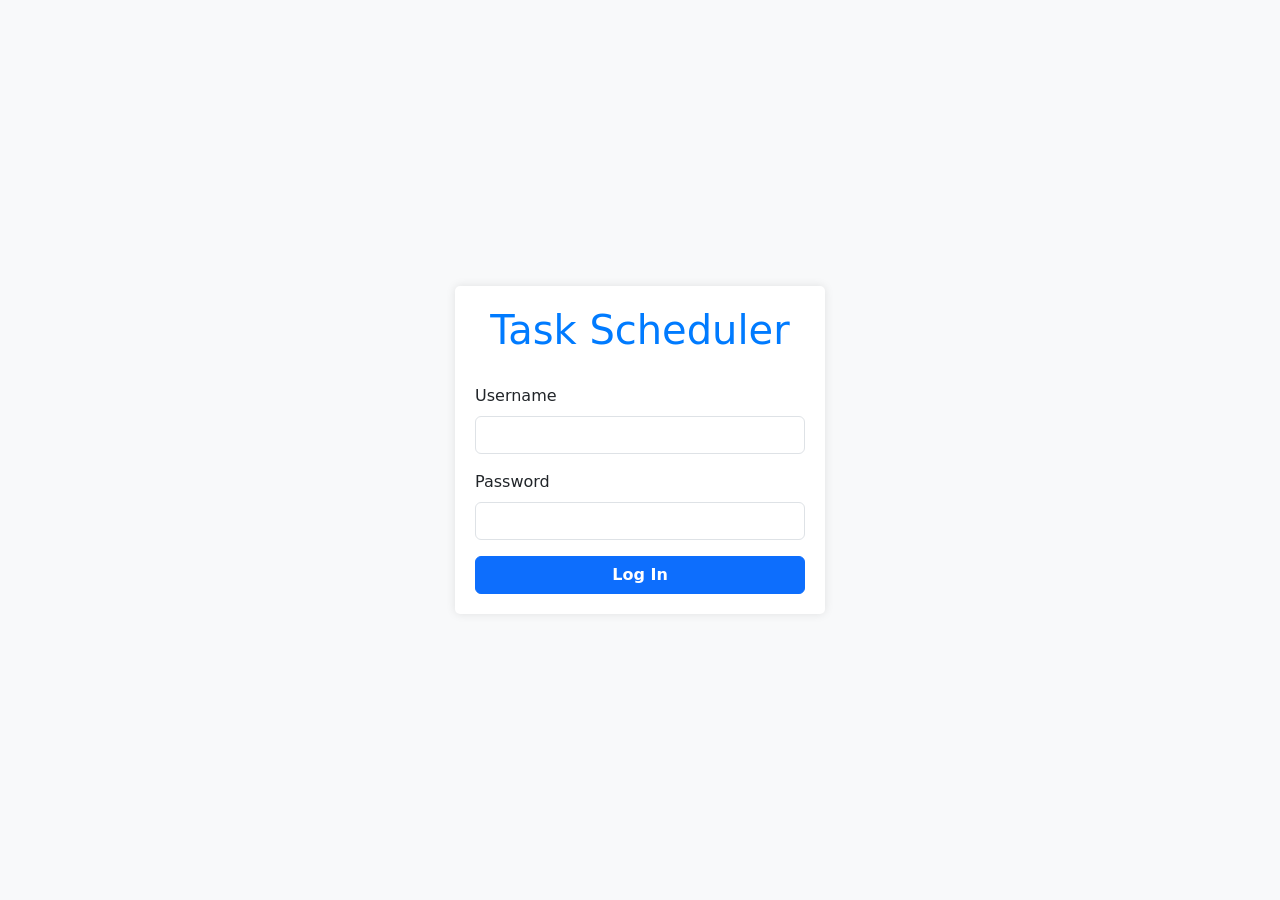
<file: static/index.html>
<!DOCTYPE html>
<html lang="en">
<head>
    <meta charset="UTF-8">
    <meta name="viewport" content="width=device-width, initial-scale=1.0">
    <title>Task Scheduler</title>
    <link href="css/bootstrap.min.css" rel="stylesheet">
    <link href="css/dag.css" rel="stylesheet">
    <link href="font/bootstrap-icons.css" rel="stylesheet">
    <link href="css/app.css" rel="stylesheet">
</head>
<body>
    <header class="navbar navbar-dark sticky-top bg-dark flex-md-nowrap p-0 shadow">
        <a class="navbar-brand col-md-2 col-lg-2 me-0 px-3" href="#">Task Scheduler</a>
        <button class="navbar-toggler position-absolute d-md-none collapsed" type="button" data-bs-toggle="collapse" data-bs-target="#sidebarMenu" aria-controls="sidebarMenu" aria-expanded="false" aria-label="Toggle navigation">
            <span class="navbar-toggler-icon"></span>
        </button>
        <div class="user-info d-flex align-items-center">
            <i class="bi bi-person-circle me-2"></i>
            <span id="username-display">User</span>
        </div>
        <div class="dropdown">
            <button class="btn btn-dark dropdown-toggle" type="button" id="dropdownMenuButton" data-bs-toggle="dropdown" aria-expanded="false">
                <i class="bi bi-gear"></i>
            </button>
            <ul class="dropdown-menu dropdown-menu-end" aria-labelledby="dropdownMenuButton">
                <li><a class="dropdown-item" href="#" id="change-own-pwd-btn"><i class="bi bi-key me-1"></i>Change Password</a></li>
                <li><hr class="dropdown-divider"></li>
                <li><a class="dropdown-item" href="#" id="about-btn">About</a></li>
                <li><a class="dropdown-item" href="#" id="logout-btn">Logout</a></li>
            </ul>
        </div>
    </header>

    <div class="container-fluid">
        <div class="row">
            <nav id="sidebarMenu" class="col-md-2 col-lg-2 d-md-block sidebar collapse">
                <div class="position-sticky pt-3 sidebar-sticky">
                    <ul class="nav flex-column">
                        <li class="nav-item">
                            <a class="nav-link active" href="#dashboard" data-target="dashboard">
                                <i class="bi bi-speedometer2"></i>
                                Dashboard
                            </a>
                        </li>
                        <li class="nav-item">
                            <a class="nav-link" href="#global-params" data-target="global-params">
                                <i class="bi bi-sliders"></i>
                                Global Parameters
                            </a>
                        </li>
                        <li class="nav-item">
                            <a class="nav-link" href="#task-types" data-target="task-types">
                                <i class="bi bi-list-check"></i>
                                Task Types
                            </a>
                        </li>
                        <li class="nav-item">
                            <a class="nav-link" href="#workflow-def" data-target="workflow-def">
                                <i class="bi bi-diagram-3"></i>
                                Workflow Definitions
                            </a>
                        </li>
                        <li class="nav-item">
                            <a class="nav-link" href="#workflow-dag" data-target="workflow-dag">
                                <i class="bi bi-share"></i>
                                Workflow DAG
                            </a>
                        </li>
                        <li class="nav-item">
                            <a class="nav-link" href="#scheduler" data-target="scheduler">
                                <i class="bi bi-calendar-check"></i>
                                Scheduler
                            </a>
                        </li>
                        <li class="nav-item">
                            <a class="nav-link" href="#monitoring" data-target="monitoring">
                                <i class="bi bi-display"></i>
                                Monitoring
                            </a>
                        </li>
                        <li class="nav-item">
                            <a class="nav-link" href="#history" data-target="history">
                                <i class="bi bi-journal-text"></i>
                                Run History
                            </a>
                        </li>
                        <li class="nav-item">
                            <a class="nav-link" href="#locks" data-target="locks">
                                <i class="bi bi-unlock"></i>
                                Release Lock
                            </a>
                        </li>
                        <li class="nav-item">
                            <a class="nav-link" href="#manage-users" data-target="manage-users">
                                <i class="bi bi-people"></i>
                                Manage Users
                            </a>
                        </li>
                    </ul>
                </div>
            </nav>

            <main class="col-md-10 ms-sm-auto col-lg-10 px-md-4 main-content">
            
                <!-- Dashboard -->
                <div id="dashboard" class="content-area active">
                    <div class="d-flex justify-content-between flex-wrap flex-md-nowrap align-items-center pt-3 pb-2 mb-3 border-bottom">
                        <h1 class="h2">Dashboard</h1>
                        <div class="btn-toolbar mb-2 mb-md-0">
                            <button type="button" class="btn btn-sm btn-outline-secondary" id="refresh-dashboard">
                                <i class="bi bi-arrow-clockwise"></i> Refresh
                            </button>
                        </div>
                    </div>

                    <!-- 系统概览区域 -->
                    <div class="row">
                        <div class="col-md-2">
                            <div class="card stat-card">
                                <div class="number" id="total-workflows">0</div>
                                <div class="title">Total Workflows</div>
                            </div>
                        </div>
                        <div class="col-md-2">
                            <div class="card stat-card">
                                <div class="number" id="completed-workflows">0</div>
                                <div class="title">Completed Workflows</div>
                            </div>
                        </div>
                        <div class="col-md-2">
                            <div class="card stat-card">
                                <div class="number" id="running-workflows">0</div>
                                <div class="title">Running Workflows</div>
                            </div>
                        </div>
                        <div class="col-md-2">
                            <div class="card stat-card">
                                <div class="number" id="task-count">0</div>
                                <div class="title">Total Submit Tasks</div>
                            </div>
                        </div>
                        <div class="col-md-2">
                            <div class="card stat-card">
                                <div class="number" id="completed-task">0</div>
                                <div class="title">Completed Tasks</div>
                            </div>
                        </div>
                        <div class="col-md-2">
                            <div class="card stat-card">
                                <div class="number" id="running-tasks">0</div>
                                <div class="title">Running Tasks</div>
                            </div>
                        </div>
                    </div>

                    <div class="row">
						<!-- 左侧列: 工作流历史和线程池状态 -->
						<div class="col-md-6">
							<div class="d-flex flex-column" style="height: 540px;">
								<!-- Workflow history instance analysis 卡片 -->
								<div class="card fixed-height-card mb-3">
									<div class="card-header d-flex justify-content-between align-items-center">
										<span>Workflow Execution History</span>
										<span class="badge bg-info" id="workflow-history-badge">--%</span>
									</div>
									<div class="card-body p-0" style="height: calc(100% - 56px);">
										<canvas id="workflow-history-chart" style="width: 100%; height: 100%;"></canvas>
									</div>
								</div>
								<!-- Task Thread Pool Status 卡片（已修复） -->
								<div class="card fixed-height-card">
									<div class="card-header d-flex justify-content-between align-items-center">
										<span>Task Thread Pool Status</span>
										<span class="badge bg-primary" id="thread-pool-badge">0/0</span>
									</div>
									<div class="card-body p-0" style="height: calc(100% - 56px);">
										<canvas id="thread-pool-chart" style="width: 100%; height: 100%;"></canvas>
									</div>
								</div>
							</div>
						</div>

						<!-- 右侧列: 任务历史分析和调度器状态 -->
						<div class="col-md-6">
							<div class="d-flex flex-column" style="height: 540px;">
								<!-- Task history instance analysis 卡片 -->
								<div class="card fixed-height-card mb-3">
									<div class="card-header d-flex justify-content-between align-items-center">
										<span>Task Execution History</span>
										<span class="badge bg-info" id="task-history-badge">--%</span>
									</div>
									<div class="card-body p-0" style="height: calc(100% - 56px);">
										<canvas id="task-history-chart" style="width: 100%; height: 100%;"></canvas>
									</div>
								</div>
								<!-- Scheduler and Time Wheel Status 卡片 -->
								<div class="card fixed-height-card">
									<div class="card-header d-flex justify-content-between align-items-center">
										<span>Scheduler and Time Wheel Status</span>
										<span class="badge bg-primary" id="system-status-badge"></span>
									</div>
									<div class="card-body">
										<div class="row">
											<div class="col-md-6">
												<p class="mb-2"><strong>Total Scheduled Workflows:</strong> <span id="totalScheduledWorkflows">0</span></p>
												<p class="mb-2"><strong>Workflows Executed:</strong> <span id="workflowsExecuted">0</span></p>
												<p class="mb-2"><strong>Failed Executions:</strong> <span id="failedExecutions">0</span></p>
												<p class="mb-2"><strong>Stale Workflows Removed:</strong> <span id="staleWorkflowsRemoved">0</span></p>
												<p class="mb-2"><strong>Schedule Changes:</strong> <span id="scheduleChanges">0</span></p>
												<p class="mb-2"><strong>Maintenance Cycles:</strong> <span id="maintenanceCycles">0</span></p>
											</div>
											<div class="col-md-6">
												<p class="mb-2"><strong>Total Active Tasks:</strong> <span id="totalActiveTasks">0</span></p>
												<p class="mb-2"><strong>TimeWheel tasks Executed:</strong> <span id="tasksExecuted">0</span></p>
												<p class="mb-2"><strong>Tasks Failed:</strong> <span id="tasksFailed">0</span></p>
												<p class="mb-2"><strong>TimeWheel tasks Added:</strong> <span id="tasksAdded">0</span></p>
												<p class="mb-2"><strong>Tasks Expired:</strong> <span id="tasksExpired">0</span></p>
												<p class="mb-2"><strong>One Time Tasks:</strong> <span id="oneTimeTasks">0</span></p>
											</div>    
										</div>
									</div>
								</div>
							</div>
						</div>
					</div>
                </div>

                <!-- Workflow Definitions -->
				<div id="workflow-def" class="content-area">
					<!--div class="d-flex justify-content-between flex-wrap flex-md-nowrap align-items-center pt-3 pb-2 mb-3 border-bottom">
						<h1 class="h2">Workflow Definitions</h1>
					</div-->
					<div class="row mb-3">
						<div class="col-md-12">
							<div class="card">
								<div class="card-body">
									<div class="row g-2">
										<div class="col-md-2">
											<input type="text" class="form-control" id="workflow-id-search" placeholder="Workflow ID">
										</div>
										<div class="col-md-2">
											<input type="text" class="form-control" id="workflow-name-search" placeholder="Workflow Name">
										</div>
										<div class="col-md-8 d-flex align-items-center">
											<button class="btn btn-primary me-2" id="workflow-search-btn">Search</button>
											<button class="btn btn-outline-secondary" id="workflow-reset-btn">Reset</button>
											<div class="ms-auto d-flex gap-2">
												<button type="button" class="btn btn-sm btn-outline-primary" id="add-workflow-btn" data-admin-only>
													<i class="bi bi-plus"></i> New Workflow
												</button>
												<button type="button" class="btn btn-sm btn-outline-success" id="export-excel-btn">
													<i class="bi bi-file-earmark-arrow-down"></i> Export Excel
												</button>
												<button type="button" class="btn btn-sm btn-outline-warning" id="import-excel-btn" data-admin-only>
													<i class="bi bi-file-earmark-arrow-up"></i> Import Excel
												</button>
												<input type="file" id="import-excel-file" accept=".xlsx" style="display:none">
											</div>
										</div>
									</div>
								</div>
							</div>
						</div>
					</div>
					<div class="table-responsive">
						<table class="table table-striped table-sm" id="workflow-table">
							<thead>
								<tr>
									<th>
										<span class="th-content" data-column="WORKFLOW_ID">ID</span>
										<span class="sort-icon none" id="sort-WORKFLOW_ID"></span>
									</th>
									<th>
										<span class="th-content" data-column="WORKFLOW_NAME">Name</span>
										<span class="sort-icon none" id="sort-WORKFLOW_NAME"></span>
									</th>
									<th>Description</th>
									<th>Parameters</th>
									<th>
										<span class="th-content" data-column="CREATION_DATE">Created</span>
										<span class="sort-icon none" id="sort-CREATION_DATE"></span>
									</th>
									<th>
										<span class="th-content" data-column="ENABLE_FLAG">Status</span>
										<span class="sort-icon none" id="sort-ENABLE_FLAG"></span>
									</th>
									<th>Actions</th>
								</tr>
							</thead>
							<tbody>
								<!-- Workflow data will be loaded here -->
							</tbody>
						</table>
					</div>
					<nav aria-label="Workflow pagination">
						<ul class="pagination justify-content-center" id="workflow-pagination">
							<!-- Pagination will be generated here -->
						</ul>
					</nav>
				</div>

				<!-- Task Definition Modal -->
				<div class="modal fade" id="task-definition-modal" tabindex="-1" aria-labelledby="taskDefinitionModalLabel" aria-hidden="true">
					<div class="modal-dialog modal-xl">
						<div class="modal-content">
							<div class="modal-header">
								<h5 class="modal-title" id="taskDefinitionModalLabel">Task Definitions</h5>
								<button type="button" class="btn-close" data-bs-dismiss="modal" aria-label="Close"></button>
							</div>
							<div class="modal-body">
								<input type="hidden" id="current-workflow-id">
								<div class="d-flex justify-content-between mb-3">
									<h5 id="workflow-tasks-title">Tasks for Workflow: <span id="workflow-name-display"></span></h5>
									<button type="button" class="btn btn-sm btn-outline-primary" id="add-task-btn" data-admin-only>
										<i class="bi bi-plus"></i> New Task
									</button>
								</div>
								<div class="table-responsive" style="min-height: 580px; height: 580px; overflow-x: auto; overflow-y: auto;">
									<table class="table table-striped table-sm" id="task-table">
										<thead>
											<tr>
												<th>ID</th>
												<th>Name</th>
												<th>Description</th>
												<th>Parameters</th>
												<th>Type</th>
												<th>Created</th>
												<th>Status</th>
												<th>Actions</th>
											</tr>
										</thead>
										<tbody>
											<!-- Task data will be loaded here -->
										</tbody>
									</table>
								</div>
							</div>
							<div class="modal-footer">
								<button type="button" class="btn btn-secondary" data-bs-dismiss="modal">Close</button>
							</div>
						</div>
					</div>
				</div>

                <!-- Workflow DAG Editor -->
				<div id="workflow-dag" class="content-area">
					<!--div class="d-flex justify-content-between flex-wrap flex-md-nowrap align-items-center pt-3 pb-2 mb-3 border-bottom">
						<h1 class="h2" id="dag-workflow-title">Workflow DAG Editor</h1>
					</div-->
					<div class="row mb-2">
						<div class="col-md-2">
							<select class="form-select" id="workflow-selector">
								<option value="">Select a workflow...</option>
								<!-- Workflows will be loaded here -->
							</select>
						</div>
						<div class="col-md-2">
							<button type="button" class="btn btn-outline-secondary" id="refresh-workflow-dag">
								<i class="bi bi-arrow-clockwise"></i> Refresh
							</button>
						</div>
						<div class="col-md-8 text-end">
							<button class="btn btn-outline-secondary" id="dag-auto-layout-btn" disabled>Auto Layout</button>
							<button class="btn btn-outline-secondary" id="dag-validate-btn" disabled>Validate</button>
							<button class="btn btn-primary" id="dag-save-btn" data-admin-only disabled>Save DAG</button>
						</div>
					</div>
					<div class="row">
						<div class="col-md-2 task-sidebar">
							<!-- 将列宽从3减少到2 -->
							<div class="card">
								<div class="card-header d-flex justify-content-between align-items-center">
									<span>Available Tasks</span>
									<small class="text-muted">Drag to canvas</small>
								</div>
								<div class="card-body p-0" style="max-height: 600px; overflow-y: auto;">
									<div id="task-list" class="list-group list-group-flush">
										<!-- Task list will be loaded here -->
									</div>
								</div>
							</div>
						</div>
						<div class="col-md-10 canvas-container">
							<!-- 将列宽从9增加到10 -->
							<div class="card">
								<div class="card-header d-flex justify-content-between align-items-center">
									<span>DAG Designer</span>
									<small class="text-muted">Connect tasks to define dependencies</small>
								</div>
								<div class="card-body p-0" style="max-height: 600px; overflow-y: auto;">
									<div id="dag-canvas" style="position: relative; border: 1px solid #eee; background-color: #f8f9fa;overflow-x: auto;">
										<!-- 添加overflow-x: auto; 允许水平滚动 -->
										<!-- DAG drawing area -->
									</div>
								</div>
							</div>
						</div>
					</div>
				</div>

                <!-- Scheduler -->
				<div id="scheduler" class="content-area">
					<div class="row mb-3">
						<div class="col-md-12">
							<div class="card">
								<div class="card-body">
									<div class="row g-2">
										<div class="col-md-2">
											<input type="text" class="form-control" id="scheduler-workflow-id-search" placeholder="Workflow ID">
										</div>
										<div class="col-md-2">
											<input type="text" class="form-control" id="scheduler-workflow-name-search" placeholder="Workflow Name">
										</div>
										<div class="col-md-8 d-flex justify-content-between align-items-center">
											<div>
												<button class="btn btn-primary me-2" id="scheduler-search-btn">Search</button>
												<button class="btn btn-outline-secondary" id="scheduler-reset-btn">Reset</button>
											</div>
											<button type="button" class="btn btn-sm btn-outline-primary" id="add-scheduler-btn">
												<i class="bi bi-plus"></i> New Schedule
											</button>
										</div>
									</div>
								</div>
							</div>
						</div>	
					</div>	
					<div class="table-responsive">
						<table class="table table-striped table-sm" id="scheduler-table">
							<thead>
								<tr>
									<th style="width: 15%">
										<span class="th-content" data-column="WORKFLOW_ID">Workflow ID</span>
										<span class="sort-icon none" id="scheduler-sort-WORKFLOW_ID"></span>
									</th>
									<th style="width: 15%">
										<span class="th-content" data-column="WORKFLOW_NAME">Workflow Name</span>
										<span class="sort-icon none" id="scheduler-sort-WORKFLOW_NAME"></span>
									</th>
									<th style="width: 20%">Cron Expression</th>
									<th style="width: 15%">Next Run Time</th>
									<th style="width: 15%">
										<span class="th-content" data-column="ENABLE_FLAG">Status</span>
										<span class="sort-icon none" id="scheduler-sort-ENABLE_FLAG"></span>
									</th>
									<th style="width: 10%">
										<span class="th-content" data-column="CREATION_DATE">Created</span>
										<span class="sort-icon none" id="scheduler-sort-CREATION_DATE"></span>
									</th>
									<th style="width: 10%">Actions</th>
								</tr>
							</thead>
							<tbody>
								<!-- Scheduler data will be loaded here -->
							</tbody>
						</table>
					</div>
					<nav aria-label="Scheduler pagination">
						<ul class="pagination justify-content-center" id="scheduler-pagination">
							<!-- Pagination will be generated here -->
						</ul>
					</nav>
				</div>

                <!-- Task Types -->
                <div id="task-types" class="content-area">
					<!--div class="d-flex justify-content-between flex-wrap flex-md-nowrap align-items-center pt-3 pb-2 mb-3 border-bottom">
						<h1 class="h2">Task Types</h1>
					</div-->
					<div class="row mb-3">
						<div class="col-md-12">
							<div class="card">
								<div class="card-body">
									<div class="row g-2">
										<div class="col-md-2">
											<input type="text" class="form-control" id="tasktype-group-search" placeholder="Group">
										</div>
										<div class="col-md-2">
											<input type="text" class="form-control" id="tasktype-name-search" placeholder="Type Name">
										</div>
										<div class="col-md-8 d-flex justify-content-between align-items-center">
											<div>
												<button class="btn btn-primary me-2" id="tasktype-search-btn">Search</button>
												<button class="btn btn-outline-secondary" id="tasktype-reset-btn">Reset</button>
											</div>
											<button type="button" class="btn btn-sm btn-outline-primary" id="add-tasktype-btn" data-admin-only>
												<i class="bi bi-plus"></i> New Task Type
											</button>
										</div>
									</div>
								</div>
							</div>
						</div>	
					</div>	
					<div class="table-responsive">
						<table class="table table-striped table-sm" id="tasktype-table">
							<thead>
								<tr>
									<th style="width: 10%">
										<span class="th-content" data-column="TYPE_GROUP">Group</span>
										<span class="sort-icon none" id="sort-TYPE_GROUP"></span>
									</th>
									<th style="width: 12%">
										<span class="th-content" data-column="TYPE_NAME">Type Name</span>
										<span class="sort-icon none" id="sort-TYPE_NAME"></span>
									</th>
									<th style="width: 15%">
										<span class="th-content" data-column="CLASS_NAME">Handler Class</span>
										<span class="sort-icon none" id="sort-CLASS_NAME"></span>
									</th>
									<th style="width: 15%">
										<span class="th-content" data-column="TYPE_DESC">Description</span>
										<span class="sort-icon none" id="sort-TYPE_DESC"></span>
									</th>
									<th style="width: 33%">Reference Params</th>
									<th style="width: 10%">
										<span class="th-content" data-column="CREATION_DATE">Created</span>
										<span class="sort-icon none" id="sort-CREATION_DATE"></span>
									</th>
									<th style="width: 5%">Actions</th>
								</tr>
							</thead>
							<tbody>
								<!-- Task type data will be loaded here -->
							</tbody>
						</table>
					</div>
					<nav aria-label="Task Type pagination">
						<ul class="pagination justify-content-center" id="tasktype-pagination">
							<!-- Pagination will be generated here -->
						</ul>
					</nav>
				</div>

                <!-- Global Parameters -->
                <div id="global-params" class="content-area">
					<!--div class="d-flex justify-content-between flex-wrap flex-md-nowrap align-items-center pt-3 pb-2 mb-3 border-bottom">
						<h1 class="h2">Global Parameters</h1>
					</div-->
					<div class="card">
						<div class="card-body">
							<div class="table-responsive">
								<table class="table table-bordered table-hover" id="global-params-table">
									<thead>
										<tr>
											<th style="width: 10%">Name</th>
											<th style="width: 80%">Value</th>
											<th style="width: 10%">Actions</th>
										</tr>
									</thead>
									<tbody>
										<!-- Global parameters will be loaded here -->
									</tbody>
								</table>
							</div>
						</div>
					</div>
				</div>

                <!-- Monitoring -->
                <div id="monitoring" class="content-area">
					<div class="row mb-3">
						<div class="col-md-12">
							<div class="card">
								<div class="card-body">
									<div class="row g-2">
										<div class="col-md-1">
											<input type="text" class="form-control" id="monitor-tp-instance-id" placeholder="TPInstance ID">
										</div>
										<div class="col-md-1">
											<input type="text" class="form-control" id="monitor-parent-instance-id" placeholder="PInstance ID">
										</div>
										<div class="col-md-1">
											<input type="text" class="form-control" id="monitor-instance-id" placeholder="Instance ID">
										</div>
										<div class="col-md-1">
											<input type="text" class="form-control" id="monitor-workflow-id" placeholder="Workflow ID">
										</div>
										<div class="col-md-1">
											<input type="text" class="form-control" id="monitor-workflow-name" placeholder="Workflow Name">
										</div>
										<div class="col-md-1">
											<select class="form-select" id="monitor-status">
												<option value="">All Statuses</option>
												<option value="RUNNING">Running</option>
												<option value="COMPLETED">Completed</option>
												<option value="ERROR">Error</option>
												<option value="CANCELED">Cancelled</option>
												<option value="WAITING">Waiting</option>
											</select>
										</div>
										<div class="col-md-1">
											<input type="date" class="form-control" id="monitor-start-date">
										</div>
										<div class="col-md-1">
											<input type="date" class="form-control" id="monitor-end-date">
										</div>
										<div class="col-4">
											<button class="btn btn-primary me-2" id="monitor-search-btn">Search</button>
											<button class="btn btn-outline-secondary" id="monitor-reset-btn">Reset</button>
										</div>
									</div>
								</div>
							</div>
						</div>
					</div>
					<div class="table-responsive">
						<table class="table table-striped table-sm" id="monitor-table">
							<thead>
								<tr>
									<th width="8%">
										<span class="th-content" data-column="TPWF_INSTANCE_ID">TPInstance ID</span>
										<span class="sort-icon none" id="monitor-sort-TPWF_INSTANCE_ID"></span>
									</th>
									<th width="8%">
										<span class="th-content" data-column="PWF_INSTANCE_ID">PInstance ID</span>
										<span class="sort-icon none" id="monitor-sort-PWF_INSTANCE_ID"></span>
									</th>
									<th width="8%">
										<span class="th-content" data-column="WF_INSTANCE_ID">Instance ID</span>
										<span class="sort-icon none" id="monitor-sort-WF_INSTANCE_ID"></span>
									</th>
									<th width="8%">
										<span class="th-content" data-column="WORKFLOW_ID">Workflow ID</span>
										<span class="sort-icon none" id="monitor-sort-WORKFLOW_ID"></span>
									</th>
									<th width="15%">
										<span class="th-content" data-column="WORKFLOW_NAME">Workflow Name</span>
										<span class="sort-icon none" id="monitor-sort-WORKFLOW_NAME"></span>
									</th>
									<th width="9%">
										<span class="th-content" data-column="START_DATE">Start Time</span>
										<span class="sort-icon none" id="monitor-sort-START_DATE"></span>
									</th>
									<th width="9%">
										<span class="th-content" data-column="END_DATE">End Time</span>
										<span class="sort-icon none" id="monitor-sort-END_DATE"></span>
									</th>
									<th width="6%">Duration</th>
									<th width="7%">
										<span class="th-content" data-column="STATUS">Status</span>
										<span class="sort-icon none" id="monitor-sort-STATUS"></span>
									</th>
									<th width="4%">
										<span class="th-content" data-column="TASK_ERROR_FLAG">Error</span>
									</th>
									<th width="18%">Actions</th>
								</tr>
							</thead>
							<tbody>
								<!-- Workflow instances will be loaded here -->
								<tr>
									<td colspan="11" class="text-center">Loading workflow instances...</td>
								</tr>
							</tbody>
						</table>
					</div>
					<nav aria-label="Monitoring pagination">
						<ul class="pagination justify-content-center" id="monitor-pagination">
							<!-- Pagination will be generated here -->
						</ul>
					</nav>
				</div>

                <!-- Run History -->
				<div id="history" class="content-area">
					<!--div class="d-flex justify-content-between flex-wrap flex-md-nowrap align-items-center pt-3 pb-2 mb-3 border-bottom">
						<h1 class="h2">Run History</h1>
					</div-->
					<div class="row mb-3">
						<div class="col-md-12">
							<div class="card">
								<div class="card-body">
									<div class="row g-2">
										<div class="col-md-1">
											<input type="text" class="form-control" id="history-tp-instance-id" placeholder="TPInstance ID">
										</div>
										<div class="col-md-1">
											<input type="text" class="form-control" id="history-parent-instance-id" placeholder="PInstance ID">
										</div>
										<div class="col-md-1">
											<input type="text" class="form-control" id="history-instance-id" placeholder="Instance ID">
										</div>
										<div class="col-md-1">
											<input type="text" class="form-control" id="history-workflow-id" placeholder="Workflow ID">
										</div>
										<div class="col-md-1">
											<input type="text" class="form-control" id="history-workflow-name" placeholder="Workflow Name">
										</div>
										<div class="col-md-1">
											<select class="form-select" id="history-status">
												<option value="">Wf Status</option>
												<option value="COMPLETED">Completed</option>
												<option value="RUNNING">Running</option>
												<option value="ERROR">Error</option>
												<option value="CANCELED">Cancelled</option>
												<option value="WAITING">Waiting</option>
											</select>
										</div>
										<div class="col-md-1">
											<input type="date" class="form-control" id="history-start-date">
										</div>
										<div class="col-md-1">
											<input type="date" class="form-control" id="history-end-date">
										</div>
										<div class="col-md-4">
											<button class="btn btn-primary me-2" id="history-search-btn">Search</button>
											<button class="btn btn-outline-secondary me-2" id="history-reset-btn">Reset</button>
											<button class="btn btn-outline-success" id="history-export-btn">
												<i class="bi bi-file-earmark-excel"></i> Export CSV
											</button>
										</div>
									</div>
								</div>
							</div>
						</div>
					</div>
					<div class="table-responsive">
						<table class="table table-striped table-sm" id="history-table">
							<thead>
								<tr>
									<th>TPInstance ID</th>
									<th>PInstance ID</th>
									<th>Instance ID</th>
									<th>Workflow ID</th>
									<th>Workflow Name</th>
									<th>Start Time</th>
									<th>End Time</th>
									<th>Status</th>
									<th>Duration</th>
									<th>Task Inst ID</th>
									<th>Task Name</th>
									<th>Task Type</th>
									<th>Task Start</th>
									<th>Task End</th>
									<th>Task Status</th>
									<th>Error</th>
								</tr>
							</thead>
							<tbody>
								<!-- History data will be loaded here -->
							</tbody>
						</table>
					</div>
					<nav aria-label="History pagination">
						<ul class="pagination justify-content-center" id="history-pagination">
							<!-- Pagination will be generated here -->
						</ul>
					</nav>
				</div>
				<div id="locks" class="content-area">
					<div class="row mb-3">
						<div class="col-md-12">
							<div class="card">
								<div class="card-body">
									<div class="row g-2 align-items-center">
										<div class="col-md-2">
											<input type="text" class="form-control" id="lock-name-search" placeholder="Lock Name">
										</div>
										<div class="col-md-2">
											<input type="text" class="form-control" id="lock-owner-search" placeholder="Lock Owner">
										</div>
										<div class="col-md-8 d-flex align-items-center">
											<button class="btn btn-primary me-2" id="lock-search-btn">
												<i class="bi bi-search"></i> Search
											</button>
											<button class="btn btn-outline-secondary me-2" id="lock-reset-btn">Reset</button>
											<button class="btn btn-outline-danger ms-auto" id="lock-release-all-btn"
												title="Release all locks. If Lock Owner is filled, releases only that owner&#39;s locks.">
												<i class="bi bi-unlock-fill"></i> Release All
											</button>
										</div>
									</div>
								</div>
							</div>
						</div>
					</div>
					<div class="d-flex align-items-center mb-2">
						<h6 class="mb-0 me-2 text-muted">Active Locks</h6>
						<span class="badge bg-secondary" id="lock-count-badge">0</span>
					</div>
					<div class="table-responsive">
						<table class="table table-striped table-sm" id="lock-table">
							<thead>
								<tr>
									<th width="30%">Lock Name</th>
									<th width="25%">Lock Owner</th>
									<th width="10%">Type</th>
									<th width="20%">Lock Date</th>
									<th width="15%">Actions</th>
								</tr>
							</thead>
							<tbody>
								<tr>
									<td colspan="5" class="text-center text-muted">No locks loaded</td>
								</tr>
							</tbody>
						</table>
					</div>
				</div>

				<!-- Manage Users -->
				<div id="manage-users" class="content-area">
					<div class="row mb-3">
						<div class="col-md-12">
							<div class="card">
								<div class="card-body">
									<div class="row g-2 align-items-center">
										<div class="col-md-2">
											<input type="text" class="form-control" id="users-search-username" placeholder="Username / Full Name">
										</div>
										<div class="col-md-1">
											<select class="form-select" id="users-search-status">
												<option value="">All Status</option>
												<option value="A">Active</option>
												<option value="I">Inactive</option>
											</select>
										</div>
										<div class="col-md-1">
											<select class="form-select" id="users-search-role">
												<option value="">All Roles</option>
												<option value="ADMIN">ADMIN</option>
												<option value="USER">USER</option>
											</select>
										</div>
										<div class="col-md-8 d-flex align-items-center">
											<button class="btn btn-primary me-2" id="users-search-btn">Search</button>
											<button class="btn btn-outline-secondary me-2" id="users-reset-btn">Reset</button>
											<button class="btn btn-sm btn-outline-primary ms-auto" id="add-user-btn" data-admin-only>
												<i class="bi bi-person-plus"></i> New User
											</button>
										</div>
									</div>
								</div>
							</div>
						</div>
					</div>
					<div class="table-responsive">
						<table class="table table-striped table-sm" id="users-table">
							<thead>
								<tr>
									<th width="12%">Username</th>
									<th width="14%">Full Name</th>
									<th width="16%">Email</th>
									<th width="10%">Phone</th>
									<th width="8%">Status</th>
									<th width="8%">Role</th>
									<th width="14%">Created</th>
									<th width="18%">Actions</th>
								</tr>
							</thead>
							<tbody>
								<tr><td colspan="8" class="text-center text-muted">No users loaded</td></tr>
							</tbody>
						</table>
					</div>
				</div>

    <!-- Workflow Form Modal -->
	<div class="modal fade" id="workflow-form-modal" tabindex="-1" aria-labelledby="workflowFormModalLabel" aria-hidden="true">
		<div class="modal-dialog">
			<div class="modal-content">
				<div class="modal-header">
					<h5 class="modal-title" id="workflowFormModalLabel">Create Workflow</h5>
					<button type="button" class="btn-close" data-bs-dismiss="modal" aria-label="Close"></button>
				</div>
				<div class="modal-body">
					<form id="workflow-form">
						<input type="hidden" id="workflow-id">
						<div class="mb-3">
							<label for="workflow-name" class="form-label">Workflow Name</label>
							<input type="text" class="form-control" id="workflow-name" required>
						</div>
						<div class="mb-3">
							<label for="workflow-description" class="form-label">Description</label>
							<textarea class="form-control" id="workflow-description" rows="3"></textarea>
						</div>
						<div class="mb-3">
							<label for="workflow-parameters" class="form-label">Parameters (JSON)</label>
							<textarea class="form-control json-editor" id="workflow-parameters" rows="5"></textarea>
							<div class="form-text">Parameters to pass to workflow tasks</div>
						</div>
						<div class="mb-3">
							<label for="workflow-status" class="form-label">Status</label>
							<select class="form-select" id="workflow-status">
								<option value="Y">Active</option>
								<option value="N">Inactive</option>
							</select>
						</div>
					</form>
				</div>
				<div class="modal-footer">
					<button type="button" class="btn btn-secondary" data-bs-dismiss="modal">Cancel</button>
					<button type="button" class="btn btn-primary" id="save-workflow-btn" data-admin-only>Save</button>
				</div>
			</div>
		</div>
	</div>

	<!-- Task Form Modal -->
	<div class="modal fade" id="task-form-modal" tabindex="-1" aria-labelledby="taskFormModalLabel" aria-hidden="true">
	  <div class="modal-dialog modal-lg">
		<div class="modal-content">
		  <div class="modal-header">
			<h5 class="modal-title" id="taskFormModalLabel">Create Task</h5>
			<button type="button" class="btn-close" data-bs-dismiss="modal" aria-label="Close"></button>
		  </div>
		  <div class="modal-body">
			<form id="task-form">
			  <input type="hidden" id="task-id">
			  <input type="hidden" id="task-workflow-id">
			  
			  <div class="row mb-3">
				<div class="col-md-6">
				  <label for="task-name" class="form-label">Task Name <span class="text-danger">*</span></label>
				  <input type="text" class="form-control" id="task-name" required>
				</div>
				
				<div class="col-md-6">
				  <label for="task-type" class="form-label">Task Type <span class="text-danger">*</span></label>
				  <select class="form-select" id="task-type" required>
					<option value="">Select task type...</option>
				  </select>
				  <!-- Task type description will be inserted here dynamically -->
				</div>
			  </div>
			  
			  <div class="mb-3">
				<label for="task-description" class="form-label">Description</label>
				<textarea class="form-control" id="task-description" rows="2"></textarea>
			  </div>
			  
			  <div class="mb-3">
				<div class="d-flex justify-content-between align-items-center">
				  <label for="task-parameters" class="form-label">Parameters (JSON)</label>
				  <div class="form-text small">JSON format required</div>
				</div>
				<textarea class="form-control font-monospace" id="task-parameters" rows="10" 
						  style="font-size: 0.875rem;"></textarea>
				<div id="param-help" class="form-text small mt-1">
				  When you select a task type, reference parameters will be loaded automatically.
				</div>
			  </div>
			  
			  <div class="mb-3">
				<label for="task-status" class="form-label">Status</label>
				<select class="form-select" id="task-status">
				  <option value="Y">Active</option>
				  <option value="N">Inactive</option>
				</select>
			  </div>
			</form>
		  </div>
		  <div class="modal-footer">
			<button type="button" class="btn btn-secondary" data-bs-dismiss="modal">Cancel</button>
			<button type="button" class="btn btn-primary" id="save-task-btn" data-admin-only>Save</button>
		  </div>
		</div>
	  </div>
	</div>

    <!-- Schedule Form Modal -->
    <div class="modal fade" id="scheduler-form-modal" tabindex="-1" aria-labelledby="schedulerFormModalLabel" aria-hidden="true">
		<div class="modal-dialog">
			<div class="modal-content">
				<div class="modal-header">
					<h5 class="modal-title" id="schedulerFormModalLabel">Create Schedule</h5>
					<button type="button" class="btn-close" data-bs-dismiss="modal" aria-label="Close"></button>
				</div>
				<div class="modal-body">
					<form id="scheduler-form">
						<input type="hidden" id="scheduler-id">
						<div class="mb-3">
							<label for="scheduler-workflow-id" class="form-label">Workflow ID</label>
							<input type="text" class="form-control" id="scheduler-workflow-id" required>
						</div>
						<div class="mb-3">
							<label for="scheduler-cron-expression" class="form-label">Cron Expression</label>
							<input type="text" class="form-control" id="scheduler-cron-expression" placeholder="0 0 2 L * ?" required>
							<div class="form-text">Format: Seconds Minutes Hours DayOfMonth Month DayOfWeek</div>
							<div class="form-text">Example: 0 0 12 * * ? (every day at 12:00)</div>
							<div class="form-text">DayOfMonth supports <code>L</code> (last day of month) and <code>L-N</code> (N days before month end): <code>0 0 2 L * ?</code> = last day at 02:00, <code>0 0 2 L-4 * ?</code> = fifth-to-last day. Exactly one of DayOfMonth / DayOfWeek must be <code>?</code>.</div>
						</div>
						<div class="mb-3">
							<label for="scheduler-enable-flag" class="form-label">Status</label>
							<select class="form-select" id="scheduler-enable-flag">
								<option value="true">Enabled</option>
								<option value="false">Disabled</option>
							</select>
						</div>
					</form>
				</div>
				<div class="modal-footer">
					<button type="button" class="btn btn-secondary" data-bs-dismiss="modal">Cancel</button>
					<button type="button" class="btn btn-primary" id="save-scheduler-btn">Save</button>
				</div>
			</div>
		</div>
	</div>
	
	<!-- Workflow Trigger Modal -->
	<div class="modal fade" id="workflow-trigger-modal" tabindex="-1" aria-labelledby="workflowTriggerModalLabel" aria-hidden="true">
		<div class="modal-dialog">
			<div class="modal-content">
				<div class="modal-header">
					<h5 class="modal-title" id="workflowTriggerModalLabel">Trigger Workflow</h5>
					<button type="button" class="btn-close" data-bs-dismiss="modal" aria-label="Close"></button>
				</div>
				<div class="modal-body">
					<form id="workflow-trigger-form">
						<div class="mb-3">
							<label for="trigger-workflow-id" class="form-label">Workflow ID</label>
							<input type="text" class="form-control" id="trigger-workflow-id" readonly>
						</div>
						<div class="mb-3">
							<label for="trigger-workflow-name" class="form-label">Workflow Name</label>
							<input type="text" class="form-control" id="trigger-workflow-name" readonly>
						</div>
						<div class="mb-3">
							<label for="trigger-parameters" class="form-label">Parameters (JSON)</label>
							<textarea class="form-control" id="trigger-parameters" rows="6" placeholder='{"wfP1": "donot use param as key", "wfP2": "value2"}'></textarea>
							<div class="invalid-feedback">
								Please provide valid JSON format.
							</div>
						</div>
					</form>
				</div>
				<div class="modal-footer">
					<button type="button" class="btn btn-secondary" data-bs-dismiss="modal">Cancel</button>
					<button type="button" class="btn btn-primary" id="trigger-workflow-btn">Trigger</button>
				</div>
			</div>
		</div>
	</div>
	
	<!-- Monitor Tasks Modal -->
	<div class="modal fade" id="monitor-tasks-modal" tabindex="-1" aria-labelledby="monitorTasksModalLabel" aria-hidden="true">
		<div class="modal-dialog modal-xl" style="max-width: 90%;">
			<div class="modal-content">
				<div class="modal-header">
					<h5 class="modal-title" id="monitorTasksModalLabel">Tasks for Workflow Instance: <span id="monitor-instance-id-display"></span></h5>
					<button type="button" class="btn-close" data-bs-dismiss="modal" aria-label="Close"></button>
				</div>
				<div class="modal-body">
					<input type="hidden" id="monitor-current-instance-id">
					<input type="hidden" id="monitor-current-wf-status">
					<div class="table-responsive" style="min-height: 300px; max-height: 500px; overflow-y: auto;">
						<table class="table table-striped table-sm" id="monitor-tasks-table">
							<thead>
								<tr>
									<th width="8%">Task ID</th>
									<th width="12%">Task Name</th>
									<th width="7%">Task Type</th>
									<th width="13%">Start Time</th>
									<th width="13%">End Time</th>
									<th width="6%">Status</th>
									<th width="5%">Error</th>
									<th width="23%">Error Message</th>
									<th width="13%">Actions</th>
								</tr>
							</thead>
							<tbody>
								<!-- Task data will be loaded here -->
								<tr>
									<td colspan="9" class="text-center">Loading tasks...</td>
								</tr>
							</tbody>
						</table>
					</div>
				</div>
				<div class="modal-footer">
					<button type="button" class="btn btn-secondary" data-bs-dismiss="modal">Close</button>
					<button type="button" class="btn btn-primary" id="monitor-refresh-tasks-btn">
						<i class="bi bi-arrow-clockwise"></i> Refresh
					</button>
				</div>
			</div>
		</div>
	</div>
	
	<!-- Gantt Modal -->
	<div class="modal fade" id="gantt-modal" tabindex="-1" aria-labelledby="ganttModalLabel" aria-hidden="true">
		<div class="modal-dialog modal-xl">
			<div class="modal-content">
				<div class="modal-header">
					<h5 class="modal-title" id="gantt-modal-title">Workflow Gantt</h5>
					<div class="d-flex gap-2">
						<button type="button" class="btn btn-sm btn-outline-secondary" id="export-gantt-svg-btn">
							<i class="bi bi-download"></i> Export SVG
						</button>
						<button type="button" class="btn-close" data-bs-dismiss="modal" aria-label="Close"></button>
					</div>
				</div>
				<div class="modal-body" style="height:70vh; overflow-y:auto; padding:0.75rem;">
					<div id="gantt-svg-wrap" style="overflow-x:auto;"></div>
					<div id="gantt-legend-wrap"></div>
				</div>
				<!-- 可选的 footer，根据需要取消注释 -->
				<!-- <div class="modal-footer">
					<button type="button" class="btn btn-secondary" data-bs-dismiss="modal">Close</button>
				</div> -->
			</div>
		</div>
	</div>
	
	<!-- Task Type Form Modal -->
	<div class="modal fade" id="tasktype-form-modal" tabindex="-1" aria-labelledby="tasktypeFormModalLabel" aria-hidden="true">
		<div class="modal-dialog">
			<div class="modal-content">
				<div class="modal-header">
					<h5 class="modal-title" id="tasktypeFormModalLabel">Create Task Type</h5>
					<button type="button" class="btn-close" data-bs-dismiss="modal" aria-label="Close"></button>
				</div>
				<div class="modal-body">
					<form id="tasktype-form">
						<input type="hidden" id="tasktype-id">
						<div class="row">
							<div class="col-md-6">
								<div class="mb-3">
									<label for="tasktype-group" class="form-label">Group</label>
									<input type="text" class="form-control" id="tasktype-group" required>
								</div>
							</div>
							<div class="col-md-6">
								<div class="mb-3">
									<label for="tasktype-name" class="form-label">Type Name</label>
									<input type="text" class="form-control" id="tasktype-name" required>
								</div>
							</div>
						</div>
						<div class="mb-3">
							<label for="tasktype-class" class="form-label">Handler Class</label>
							<input type="text" class="form-control" id="tasktype-class" required>
						</div>
						<div class="mb-3">
							<label for="tasktype-description" class="form-label">Description</label>
							<textarea class="form-control" id="tasktype-description" rows="2"></textarea>
						</div>
						<div class="mb-3">
							<label for="tasktype-params" class="form-label">Reference Parameters (JSON)</label>
							<textarea class="form-control" id="tasktype-params" rows="6"></textarea>
							<div class="form-text">Example parameters that can be used with this task type</div>
						</div>
						<div class="mb-3">
							<label for="tasktype-interruptable" class="form-label">Interruptable</label>
							<select class="form-select" id="tasktype-interruptable">
								<option value="Y">Yes</option>
								<option value="N">No</option>
							</select>
						</div>
					</form>
				</div>
				<div class="modal-footer">
					<button type="button" class="btn btn-secondary" data-bs-dismiss="modal">Cancel</button>
					<button type="button" class="btn btn-primary" id="save-tasktype-btn" data-admin-only>Save</button>
				</div>
			</div>
		</div>
	</div>

    <!-- DAG View Modal -->
    <div class="modal fade" id="dag-view-modal" tabindex="-1" aria-labelledby="dagViewModalLabel" aria-hidden="true">
        <div class="modal-dialog modal-xl">
            <div class="modal-content">
                <div class="modal-header">
                    <h5 class="modal-title" id="dagViewModalLabel">Workflow DAG View</h5>
                    <button type="button" class="btn-close" data-bs-dismiss="modal" aria-label="Close"></button>
                </div>
                <div class="modal-body">
                    <div id="dag-view-canvas" style="height: 600px; border: 1px solid #ccc;">
                        <!-- DAG view will be rendered here -->
                    </div>
                </div>
                <div class="modal-footer">
                    <button type="button" class="btn btn-secondary" data-bs-dismiss="modal">Close</button>
                </div>
            </div>
        </div>
    </div>
	
	<!-- About Modal -->
	<div class="modal fade custom-width-modal" id="about-modal" tabindex="-1" aria-labelledby="aboutModalLabel" aria-hidden="true">
		<div class="modal-dialog modal-lg">
			<div class="modal-content">
				<div class="modal-header" style="background: linear-gradient(135deg, #1F4E79 0%, #2E75B6 100%); color: white;">
					<div>
						<h5 class="modal-title fw-bold fs-5" id="aboutModalLabel">Task Scheduler</h5>
						<small style="opacity: 0.8;">Enterprise Workflow Orchestration Engine</small>
					</div>
					<button type="button" class="btn-close btn-close-white" data-bs-dismiss="modal" aria-label="Close"></button>
				</div>

				<div class="modal-body p-4">

					<!-- Version bar -->
					<div class="d-flex align-items-center justify-content-between mb-4 pb-3 border-bottom">
						<div>
							<span class="badge bg-primary me-2">v1.0</span>
							<span class="text-muted small">Build: 2024-03-27</span>
						</div>
						<div class="text-muted small">
							Java 11 &nbsp;·&nbsp; Oracle / MySQL &nbsp;·&nbsp; Zero Middleware
						</div>
					</div>

					<!-- Overview -->
					<p class="mb-4" style="line-height: 1.7;">
						Task Scheduler is a zero-middleware enterprise workflow orchestration engine built for
						Java / Oracle environments. It runs as a single JAR on Windows or Linux — no message
						broker, no registry, no container required. Developers register
						<strong>Task Types</strong> once; business users compose and operate workflows
						through a visual <strong>no-code DAG editor</strong> without writing a line of code.
					</p>

					<!-- Feature columns -->
					<div class="row g-3 mb-4">

						<!-- Scheduling & Orchestration -->
						<div class="col-md-6">
							<div class="card h-100 border-0 bg-light">
								<div class="card-body">
									<h6 class="card-title fw-bold mb-3" style="color: #1F4E79;">
										<i class="bi bi-diagram-3 me-1"></i> Scheduling &amp; Orchestration
									</h6>
									<ul class="list-unstyled mb-0 small">
										<li class="mb-1">⏱ Cron scheduling via Netty HashedWheelTimer — 100 ms precision, hot-reload, no restart</li>
										<li class="mb-1">🔀 AND / OR gate DAG — built-in OR convergence, no workaround needed</li>
										<li class="mb-1">🔗 Synchronous nested sub-workflows with full parent-child callback &amp; crash recovery</li>
										<li class="mb-1">⚡ Async HTTP trigger + EVENT zero-poll wait (CountDownLatch, DB-persisted)</li>
										<li class="mb-1">🔁 Five trigger modes: Cron / nested WORKFLOW / HTTP async / HTTP+EVENT / UI manual</li>
									</ul>
								</div>
							</div>
						</div>

						<!-- Task Types -->
						<div class="col-md-6">
							<div class="card h-100 border-0 bg-light">
								<div class="card-body">
									<h6 class="card-title fw-bold mb-3" style="color: #1F4E79;">
										<i class="bi bi-list-check me-1"></i> Built-in Task Types
									</h6>
									<ul class="list-unstyled mb-0 small">
										<li class="mb-1">🖥 Script — Shell / Python / CMD with real-time log capture</li>
										<li class="mb-1">🗄 SQL — DML · SELECT→JSON · ExportCSV · ExportExcel (streaming)</li>
										<li class="mb-1">🏛 Oracle — Stored Procedure (IN/OUT/INOUT) · DBMS_OUTPUT capture</li>
										<li class="mb-1">🌐 HTTP — 5 auth modes (NONE / BASIC / BEARER / API_KEY / HYBRID auto-login)</li>
										<li class="mb-1">📁 FileX — file / FTP / SFTP; copy · move · sync</li>
										<li class="mb-1">⚙️ DataX — inline JSON or file-path mode; heterogeneous data sync</li>
										<li class="mb-1">🔒 LOCK · ⏳ WAIT · 📡 EVENT · ⑂ OR · 🔄 WORKFLOW · ☕ JAVA</li>
										<li class="mb-1">🧩 Extensible — register any custom TaskType via DB + classpath</li>
									</ul>
								</div>
							</div>
						</div>

						<!-- Operations & Control -->
						<div class="col-md-6">
							<div class="card h-100 border-0 bg-light">
								<div class="card-body">
									<h6 class="card-title fw-bold mb-3" style="color: #1F4E79;">
										<i class="bi bi-sliders me-1"></i> Operations &amp; Control
									</h6>
									<ul class="list-unstyled mb-0 small">
										<li class="mb-1">✅ Per-task Retry / Skip / Cancel — state-aware, no full workflow restart</li>
										<li class="mb-1">♻️ Workflow Recover — precise checkpoint resume after JVM restart</li>
										<li class="mb-1">⛔ Cascaded cancel — workflow cancel propagates recursively to all sub-workflows</li>
										<li class="mb-1">⏱ TIMEOUT as an independent terminal state (distinct from ERROR)</li>
										<li class="mb-1">🔐 Built-in distributed mutex lock (TS_LOCK table, auto-release on cancel)</li>
										<li class="mb-1">📧 Email notifications: START / END / ERROR / TIMEOUT / CANCEL — independent flags</li>
									</ul>
								</div>
							</div>
						</div>

						<!-- Parameters & Visibility -->
						<div class="col-md-6">
							<div class="card h-100 border-0 bg-light">
								<div class="card-body">
									<h6 class="card-title fw-bold mb-3" style="color: #1F4E79;">
										<i class="bi bi-eye me-1"></i> Parameters &amp; Visibility
									</h6>
									<ul class="list-unstyled mb-0 small">
										<li class="mb-1">📐 3-level parameter inheritance: Global → Workflow → Task with <code>{variable}</code> substitution</li>
										<li class="mb-1">💾 <code>saveParam()</code> persists task output to DB — downstream tasks read automatically</li>
										<li class="mb-1">📊 D3 Gantt chart — workflow + task dual-layer, collapse/expand, SVG export</li>
										<li class="mb-1">🔍 Real-time DAG view with per-node status, duration, and error highlight</li>
										<li class="mb-1">📋 Task Details — live parameter map + execution log side by side</li>
										<li class="mb-1">📤 Excel import/export — cross-environment workflow deployment in one click</li>
									</ul>
								</div>
							</div>
						</div>

					</div>

					<!-- Copyright -->
					<div class="border-top pt-3">
						<div class="d-flex justify-content-between align-items-start">
							<div class="small text-muted">
								<p class="mb-1"><strong class="text-dark">Copyright &copy; 2024–2025 &nbsp; Rock Rao</strong></p>
								<p class="mb-0">
									<strong>LICENSE NOTICE:</strong>
									This software may be freely used and modified, provided that this
									version identifier and copyright information are preserved.
									Removal or modification of this notice is prohibited.
								</p>
							</div>
						</div>
					</div>

				</div>

				<div class="modal-footer">
					<button type="button" class="btn btn-secondary" data-bs-dismiss="modal">Close</button>
				</div>
			</div>
		</div>
	</div>
	
	<!-- Confirm Modal -->
	<div class="modal fade" id="confirm-modal" tabindex="-1" aria-labelledby="confirmModalLabel" aria-hidden="true">
		<div class="modal-dialog">
			<div class="modal-content">
				<div class="modal-header">
					<h5 class="modal-title" id="confirmModalLabel">Confirmation</h5>
					<button type="button" class="btn-close" data-bs-dismiss="modal" aria-label="Close"></button>
				</div>
				<div class="modal-body">
					Are you sure you want to proceed?
				</div>
				<div class="modal-footer">
					<button type="button" class="btn btn-secondary" id="confirm-cancel-btn" data-bs-dismiss="modal">Cancel</button>
					<button type="button" class="btn btn-primary" id="confirm-ok-btn">Confirm</button>
				</div>
			</div>
		</div>
	</div>
	
	<!-- Monitor Task Details Modal -->
	<div class="modal fade" id="task-details-modal" tabindex="-1" aria-labelledby="taskDetailsModalLabel" aria-hidden="true">
		<div class="modal-dialog modal-lg">
			<div class="modal-content h-75"> <!-- 控制整体高度 -->
				<div class="modal-header">
					<h5 class="modal-title" id="task-details-modal-title">Task Details</h5>
					<button type="button" class="btn-close" data-bs-dismiss="modal" aria-label="Close"></button>
				</div>
				<div class="modal-body d-flex flex-column" style="min-height: 400px;">
					<!-- 参数显示区域 -->
					<div class="flex-grow-1 mb-3 border-bottom">
						<h6 class="mb-2">Parameters</h6>
						<div id="task-details-params" class="bg-light rounded p-2" 
							 style="height: 200px; overflow-y: auto;">
							<div class="text-center py-4">
								<div class="spinner-border spinner-border-sm"></div>
								<div class="text-muted mt-2">Loading parameters...</div>
							</div>
						</div>
					</div>

					<!-- 日志显示区域 -->
					<div class="flex-grow-1">
						<h6 class="mb-2">Execution Logs</h6>
						<div id="task-details-logs" class="bg-light rounded p-2"
							 style="height: 250px; overflow-y: auto;">
							<div class="text-center py-4">
								<div class="spinner-border spinner-border-sm"></div>
								<div class="text-muted mt-2">Loading logs...</div>
							</div>
						</div>
					</div>
				</div>
				<div class="modal-footer">
					<button type="button" class="btn btn-secondary" data-bs-dismiss="modal">Close</button>
				</div>
			</div>
		</div>
	</div>

    <!-- Third-party libraries (unchanged) -->
    <script src="js/libs/jquery-3.6.0.min.js"></script>
    <script src="js/libs/bootstrap.bundle.min.js"></script>
    <script src="js/libs/chart.min.js"></script>
    <script src="js/libs/jsplumb.min.js"></script>
    <script src="js/libs/dagre.min.js"></script>
    <script src="js/libs/d3.v7.min.js"></script>

    <!-- Refactored modules (load order matters) -->
    <script src="js/utils.js"></script>
    <script src="js/api.js"></script>
    <script src="js/dag.js"></script>
    <script src="js/dashboard.js"></script>
    <script src="js/workflow.js"></script>
    <script src="js/scheduler.js"></script>
    <script src="js/tasktype.js"></script>
	<script src="js/gantt.js"></script>
    <script src="js/monitoring.js"></script>
    <script src="js/lock.js"></script>
    <script src="js/users.js"></script>
    <script src="js/app.js"></script>

	<!-- Import Result Modal -->
	<div class="modal fade" id="import-result-modal" tabindex="-1" aria-labelledby="importResultModalLabel" aria-hidden="true">
		<div class="modal-dialog modal-lg">
			<div class="modal-content">
				<div class="modal-header">
					<h5 class="modal-title" id="import-result-modal-title">Import Result</h5>
					<button type="button" class="btn-close" data-bs-dismiss="modal" aria-label="Close"></button>
				</div>
				<div class="modal-body" id="import-result-modal-body">
				</div>
				<div class="modal-footer">
					<button type="button" class="btn btn-secondary" data-bs-dismiss="modal">Close</button>
				</div>
			</div>
		</div>
	</div>


	<!-- User Form Modal -->
	<div class="modal fade" id="user-form-modal" tabindex="-1" aria-labelledby="userFormModalLabel" aria-hidden="true">
		<div class="modal-dialog">
			<div class="modal-content">
				<div class="modal-header">
					<h5 class="modal-title" id="userFormModalLabel">User</h5>
					<button type="button" class="btn-close" data-bs-dismiss="modal"></button>
				</div>
				<div class="modal-body">
					<form id="user-form">
						<div class="mb-3">
							<label class="form-label">Username <span class="text-danger">*</span></label>
							<input type="text" class="form-control" id="user-form-username" required>
						</div>
						<div class="mb-3" id="user-form-password-group">
							<label class="form-label">Password <span class="text-danger">*</span></label>
							<input type="password" class="form-control" id="user-form-password">
						</div>
						<div class="mb-3">
							<label class="form-label">Full Name</label>
							<input type="text" class="form-control" id="user-form-fullname">
						</div>
						<div class="mb-3">
							<label class="form-label">Email</label>
							<input type="email" class="form-control" id="user-form-email">
						</div>
						<div class="mb-3">
							<label class="form-label">Phone</label>
							<input type="text" class="form-control" id="user-form-phone">
						</div>
						<div class="row">
							<div class="col-md-6 mb-3">
								<label class="form-label">Role <span class="text-danger">*</span></label>
								<select class="form-select" id="user-form-role">
									<option value="USER">USER</option>
									<option value="ADMIN">ADMIN</option>
								</select>
							</div>
							<div class="col-md-6 mb-3">
								<label class="form-label">Status <span class="text-danger">*</span></label>
								<select class="form-select" id="user-form-status">
									<option value="A">Active</option>
									<option value="I">Inactive</option>
								</select>
							</div>
						</div>
					</form>
				</div>
				<div class="modal-footer">
					<button type="button" class="btn btn-secondary" data-bs-dismiss="modal">Cancel</button>
					<button type="button" class="btn btn-primary" id="save-user-btn">Save</button>
				</div>
			</div>
		</div>
	</div>

	<!-- Admin Reset Password Modal -->
	<div class="modal fade" id="reset-pwd-modal" tabindex="-1" aria-hidden="true">
		<div class="modal-dialog modal-sm">
			<div class="modal-content">
				<div class="modal-header">
					<h5 class="modal-title">Reset Password for <span id="reset-pwd-for-label" class="text-primary"></span></h5>
					<button type="button" class="btn-close" data-bs-dismiss="modal"></button>
				</div>
				<div class="modal-body">
					<input type="hidden" id="reset-pwd-username">
					<form id="reset-pwd-form">
						<div class="mb-3">
							<label class="form-label">New Password <span class="text-danger">*</span></label>
							<input type="password" class="form-control" id="reset-pwd-new" required>
						</div>
						<div class="mb-3">
							<label class="form-label">Confirm Password <span class="text-danger">*</span></label>
							<input type="password" class="form-control" id="reset-pwd-confirm" required>
						</div>
					</form>
				</div>
				<div class="modal-footer">
					<button type="button" class="btn btn-secondary" data-bs-dismiss="modal">Cancel</button>
					<button type="button" class="btn btn-warning" id="save-user-pwd-btn">Reset</button>
				</div>
			</div>
		</div>
	</div>

	<!-- Change Own Password Modal -->
	<div class="modal fade" id="change-pwd-modal" tabindex="-1" aria-hidden="true">
		<div class="modal-dialog modal-sm">
			<div class="modal-content">
				<div class="modal-header">
					<h5 class="modal-title"><i class="bi bi-key me-1"></i>Change Password</h5>
					<button type="button" class="btn-close" data-bs-dismiss="modal"></button>
				</div>
				<div class="modal-body">
					<form id="change-pwd-form">
						<div class="mb-3">
							<label class="form-label">Current Password <span class="text-danger">*</span></label>
							<input type="password" class="form-control" id="own-pwd-old" required>
						</div>
						<div class="mb-3">
							<label class="form-label">New Password <span class="text-danger">*</span></label>
							<input type="password" class="form-control" id="own-pwd-new" required>
						</div>
						<div class="mb-3">
							<label class="form-label">Confirm New Password <span class="text-danger">*</span></label>
							<input type="password" class="form-control" id="own-pwd-confirm" required>
						</div>
					</form>
				</div>
				<div class="modal-footer">
					<button type="button" class="btn btn-secondary" data-bs-dismiss="modal">Cancel</button>
					<button type="button" class="btn btn-primary" id="save-own-pwd-btn">Save</button>
				</div>
			</div>
		</div>
	</div>

</body>
</html>
</file>
<file: static/css/dag.css>
/*
 * dag.css - Unified DAG Styles
 * Covers both Workflow DAG (rectangular nodes) and Monitor DAG (circular nodes)
 */

/* ── Workflow DAG: Rectangular task nodes ───────────────────── */

.task-node {
    width: 160px;
    box-shadow: 0 2px 5px rgba(0,0,0,.1);
    border-radius: 4px;
    overflow: hidden;
    z-index: 20;
}
.task-node:hover { box-shadow: 0 4px 8px rgba(0,0,0,.15); }
.task-node .card-header {
    padding: 4px 8px;
    font-weight: bold;
    position: relative;
}
.task-node .card-header .remove-task-btn {
    position: absolute;
    top: 2px; right: 2px;
    font-size: .6rem;
    width: 14px; height: 14px;
    padding: 0; opacity: .7;
}
.task-node .card-header .remove-task-btn:hover { opacity: 1; }
.task-node .card-body { padding: 4px 8px; font-size: .8rem; }

/* ── jsPlumb connectors ─────────────────────────────────────── */

#dag-canvas .jtk-endpoint { z-index: 10; }
#dag-canvas .jtk-connector { z-index: 9; }
#dag-canvas .jtk-overlay  { z-index: 11; }
.jtk-drag-active { outline: 2px dashed #6c757d; }
.jtk-drag-hover  { outline: 2px solid  #0d6efd; }

/* ── Drag-and-drop ──────────────────────────────────────────── */

.dragHover { border: 2px dashed #0d6efd !important; background-color: rgba(13,110,253,.1) !important; }
#task-list .task-item { cursor: grab; transition: background-color .2s ease; }
#task-list .task-item:active { cursor: grabbing; }
#task-list .task-item:hover  { background-color: #f8f9fa; }

/* ── Task color indicator (left panel list) ─────────────────── */

.task-color-indicator {
    width: 10px; height: 35px;
    border-radius: 3px; flex-shrink: 0;
}
.task-item.text-muted .task-color-indicator { opacity: .5; }

/* ── Workflow DAG Canvas ────────────────────────────────────── */

#dag-canvas {
    background-image:
        linear-gradient(rgba(220,220,220,.1) 1px, transparent 1px),
        linear-gradient(90deg, rgba(220,220,220,.1) 1px, transparent 1px);
    background-size: 20px 20px;
    background-position: -1px -1px;
    transition: background-color .3s ease;
    overflow-x: auto;
    min-height: 600px;
    min-width: 1000px;
    position: relative;
}
#dag-canvas:empty {
    display: flex;
    justify-content: center;
    align-items: center;
    color: #6c757d;
}

/* ── Loading indicator ──────────────────────────────────────── */

.dag-loading {
    display: flex;
    flex-direction: column;
    justify-content: center;
    align-items: center;
    height: 100%;
    color: #6c757d;
}

/* ── Sidebar & canvas responsive ────────────────────────────── */

.task-sidebar { transition: width .3s ease; }
.canvas-container { transition: width .3s ease; }

@media (max-width: 992px) {
    .task-sidebar   { width: 35%; }
    .canvas-container { width: 65%; }
}
@media (max-width: 767.98px) {
    .task-sidebar   { width: 100%; margin-bottom: 1rem; }
    .canvas-container { width: 100%; }
    #dag-canvas { height: 400px !important; }
}

/* ── Monitor DAG: Circular nodes (D3, used in dagviewer.html) ─ */

.node-waiting   { fill: #9E9E9E; }
.node-completed { fill: #4CAF50; }
.node-error     { fill: #F44336; }
.node-timeout   { fill: #FF9800; }
.node-skipped   { fill: #9C27B0; }
.node-canceled  { fill: #FFEB3B; }

/* Running node pulses */
@keyframes dag-pulse {
    0%   { transform: scale(1);   }
    50%  { transform: scale(1.3); }
    100% { transform: scale(1);   }
}
.node-running {
    fill: #2196F3;
    animation: dag-pulse 1.5s infinite;
}

/* Edge lines */
.link {
    stroke: #999;
    stroke-width: 2px;
    stroke-opacity: .6;
    fill: none;
}
.link.link-completed {
    stroke: #4CAF50;
    stroke-width: 3px;
}

/* Node label */
.node-text {
    font-size: 18px;
    font-weight: 500;
    fill: #222;
    text-anchor: middle;
}

/* Runtime duration inside the circle (MM:SS), fill set in JS by status */
.node-duration {
    font-family: Arial, sans-serif;
    font-size: 13px;
    font-weight: 600;
    text-anchor: middle;
    pointer-events: none;
    user-select: none;
}

/* Task type below the circle: fill/font-weight are set in JS (task color,
   bold for WORKFLOW). White outline keeps light task colors readable. */
.node-type {
    font-family: Arial, sans-serif;
    font-size: 12px;
    text-anchor: middle;
    pointer-events: none;
    user-select: none;
    stroke: #fff;
    stroke-width: 2px;
    stroke-linejoin: round;
    paint-order: stroke;
}

/* Current workflow instance / sub-workflow level (dagviewer.html) */
#dag-breadcrumb {
    position: fixed;
    top: 8px;
    left: 12px;
    z-index: 8000;
    max-width: calc(100vw - 200px);
    padding: 5px 10px;
    background: rgba(255, 255, 255, .92);
    border: 1px solid #ddd;
    border-radius: 4px;
    font-family: Arial, sans-serif;
    font-size: 15px;
    color: #555;
    white-space: nowrap;
    overflow: hidden;
    text-overflow: ellipsis;
    pointer-events: none;
    user-select: none;
}

/* Tooltip */
.dag-tooltip {
    position: absolute;
    background: rgba(255, 255, 255, .7);
    color: rgba(0, 0, 0, .65);
    border: 1px solid rgba(204, 204, 204, .5);
    padding: 8px 10px;
    border-radius: 5px;
    font-family: Arial, sans-serif;
    font-size: 12px;
    line-height: 1.45;
    pointer-events: none;
    opacity: 0;
    z-index: 100;
    box-shadow: 0 2px 5px rgba(0,0,0,.15);
}

/* Legend (Monitor DAG) */
.dag-legend {
    position: absolute;
    top: 10px; right: 10px;
    background: white;
    border: 1px solid #ccc;
    padding: 10px;
    border-radius: 5px;
    z-index: 50;
}
.dag-legend-item {
    display: flex;
    align-items: center;
    margin-bottom: 5px;
}
.dag-legend-color {
    width: 15px; height: 15px;
    margin-right: 5px;
    border-radius: 3px;
}
</file>
<file: static/css/app.css>
body {
    font-size: 0.875rem;
}
.feather {
    width: 16px;
    height: 16px;
}
.sidebar {
    position: fixed;
    top: 0;
    bottom: 0;
    left: 0;
    z-index: 100;
    padding: 48px 0 0;
    box-shadow: inset -1px 0 0 rgba(0, 0, 0, .1);
    background-color: #f8f9fa;
    width: 10%;
}
.sidebar-sticky {
    height: calc(100vh - 48px);
    overflow-x: hidden;
    overflow-y: auto;
}
.sidebar .nav-link {
    font-weight: 500;
    color: #333;
    padding: 0.5rem 1rem;
}
.sidebar .nav-link .bi {
    margin-right: 4px;
    color: #727272;
}
.sidebar .nav-link.active {
    color: #2470dc;
}
.sidebar .nav-link:hover .bi,
.sidebar .nav-link.active .bi {
    color: inherit;
}
.sidebar-heading {
    font-size: .75rem;
    text-transform: uppercase;
}
.navbar-brand {
    padding-top: .75rem;
    padding-bottom: .75rem;
    background-color: rgba(0, 0, 0, .25);
    box-shadow: inset -1px 0 0 rgba(0, 0, 0, .25);
}
.navbar .navbar-toggler {
    top: .25rem;
    right: 1rem;
}
.main-content {
    padding-top: 1.5rem;
    margin-left: 10%;
    width: calc(100% - 10%);
}
.card {
    margin-bottom: 1.5rem;
}
.stat-card {
    text-align: center;
    padding: 1rem;
}
.stat-card .number {
    font-size: 2rem;
    font-weight: bold;
    color: #0d6efd;
}
.stat-card .title {
    color: #6c757d;
    font-size: 0.9rem;
}
.content-area {
    display: none;
}
.content-area.active {
    display: block;
}
.user-info {
    margin-right: 15px;
    color: white;
}
.sort-icon {
    display: inline-block;
    width: 0;
    height: 0;
    margin-left: 5px;
    vertical-align: middle;
    cursor: pointer;
}
.sort-icon.none {
    border-left: 5px solid transparent;
    border-right: 5px solid transparent;
    border-bottom: 5px solid #ccc;
    border-top: 5px solid #ccc;
    height: 4px;
    margin-bottom: 2px;
}
.sort-icon.asc {
    border-left: 5px solid transparent;
    border-right: 5px solid transparent;
    border-bottom: 8px solid #333;
}
.sort-icon.desc {
    border-left: 5px solid transparent;
    border-right: 5px solid transparent;
    border-top: 8px solid #333;
}
.th-content {
    cursor: pointer;
}
.th-content:hover {
    text-decoration: underline;
}
.json-editor {
    font-family: monospace;
    white-space: pre;
    overflow-x: auto;
    resize: vertical;
    min-height: 100px;
}
.is-invalid {
    border-color: #dc3545;
    padding-right: calc(1.5em + 0.75rem);
    background-image: url("data:image/svg+xml,%3csvg xmlns='http://www.w3.org/2000/svg' viewBox='0 0 12 12' width='12' height='12' fill='none' stroke='%23dc3545'%3e%3ccircle cx='6' cy='6' r='4.5'/%3e%3cpath stroke-linejoin='round' d='M5.8 3.6h.4L6 6.5z'/%3e%3ccircle cx='6' cy='8.2' r='.6' fill='%23dc3545' stroke='none'/%3e%3c/svg%3e");
    background-repeat: no-repeat;
    background-position: right calc(0.375em + 0.1875rem) center;
    background-size: calc(0.75em + 0.375rem) calc(0.75em + 0.375rem);
}
.custom-width-modal .modal-dialog {
    max-width: 900px;
    width: 90%;
}

#task-definition-modal .modal-dialog {
    max-width: 72vw;
}
#task-table th:last-child,
#task-table tbody td:last-child:not([colspan]) {
    width: 96px;
    min-width: 96px;
    white-space: nowrap;
    text-align: center;
}
#task-parameters {
    font-family: 'Courier New', monospace;
    font-size: 0.875rem;
    line-height: 1.5;
    tab-size: 2;
    white-space: pre;
}
#param-help {
    color: #6c757d;
    font-style: italic;
}
.param-loading {
    opacity: 0.6;
    font-style: italic;
}
#failed-count {
    color: red;
}
.error-message-cell {
    max-width: 600px;
    height: 50px;
    min-height: 50px;
    overflow-y: auto;
    white-space: pre-wrap;
    word-break: break-word;
    font-size: 0.85rem;
    line-height: 1.3;
    padding: 4px 8px;
    background-color: #f8f9fa;
    border-radius: 3px;
    display: block;
}
.log-entry {
    border-bottom: 1px solid #eee;
    padding-bottom: 8px;
}
.log-entry:last-child {
    border-bottom: none;
}
.log-message {
    white-space: pre-wrap;
    word-break: break-word;
    font-family: monospace;
    font-size: 0.9em;
}
.log-container {
    border: 1px solid #ddd;
    max-height: 300px;
    overflow-y: auto;
}
.tab-content {
    max-height: 60vh;
    overflow-y: auto;
}
#task-details-modal .modal-content {
    height: 70vh; 
}
#task-details-logs {
    flex: 1;
    min-height: 150px;
}
.log-list {
    background: white;
    padding: 10px;
    border-radius: 4px;
}
.log-item {
    padding: 8px;
    border-bottom: 1px solid #eee;
}
.log-item:last-child {
    border-bottom: none;
}
.log-message {
    white-space: pre-wrap;
    word-break: break-word;
}
.fixed-height-card {
    height: 270px !important;
    overflow: hidden;
}
.chart-container {
    width: 100%;
    height: calc(100% - 56px);
    position: relative;
    padding: 10px;
}
.card-header .badge {
    font-size: 0.75rem;
}
</file>
